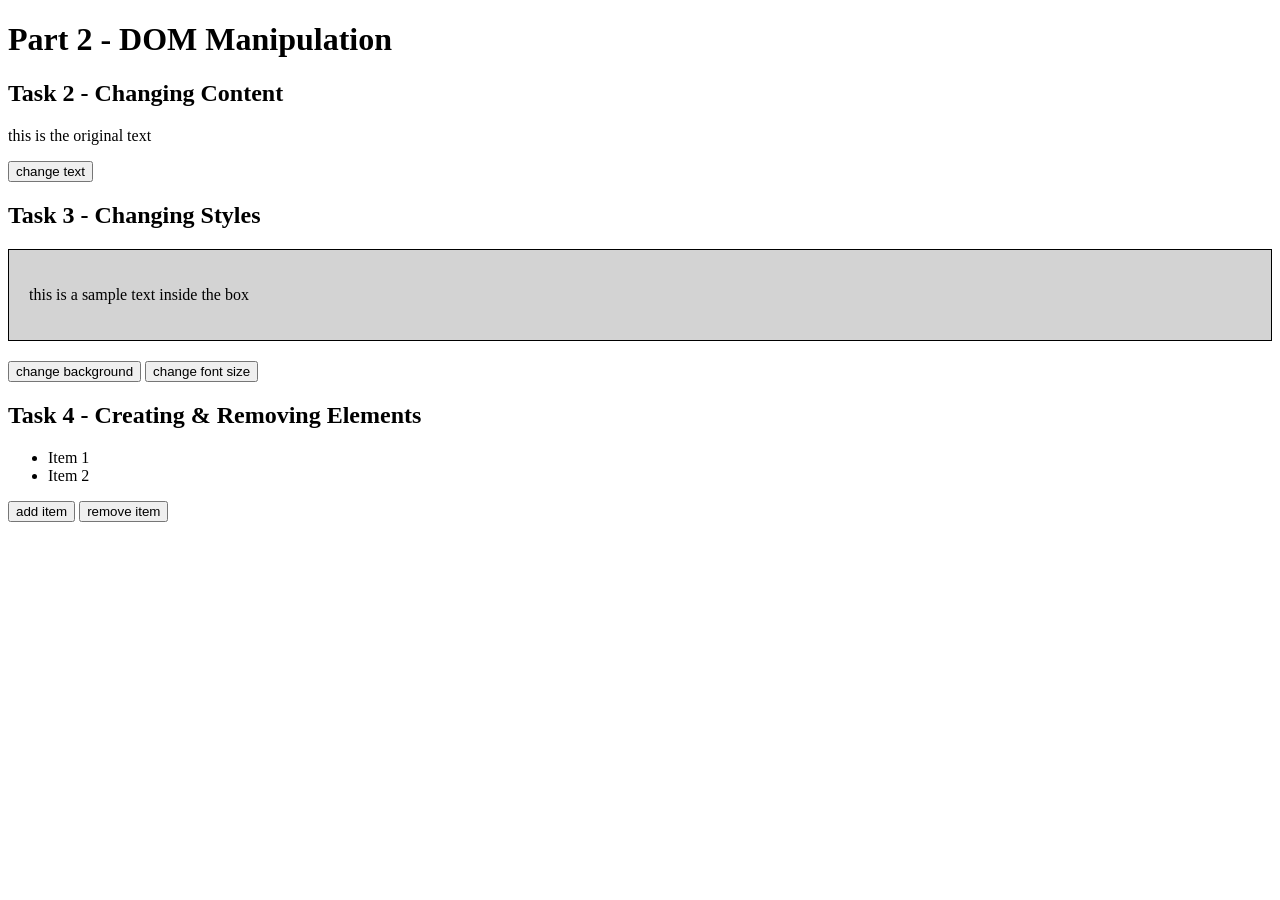
<file: dom.html>
<!DOCTYPE html>
<html lang="en">
<head>
    <meta charset="UTF-8">
    <title>DOM Manipulation</title>
    <link rel="stylesheet" href="style.css">
</head>
<body>

<h1>Part 2 - DOM Manipulation</h1>

<h2>Task 2 - Changing Content</h2>

<p id="myParagraph">this is the original text</p>

<button id="changeBtn">change text</button>


<h2>Task 3 - Changing Styles</h2>

<div id="myBox">
    <p>this is a sample text inside the box</p>
</div>

<button id="colorBtn">change background</button>
<button id="fontBtn">change font size</button>


<h2>Task 4 - Creating & Removing Elements</h2>

<ul id="itemList">
    <li>Item 1</li>
    <li>Item 2</li>
</ul>

<button id="addBtn">add item</button>
<button id="removeBtn">remove item</button>


<script src="dom.js"></script>
</body>
</html>
</file>
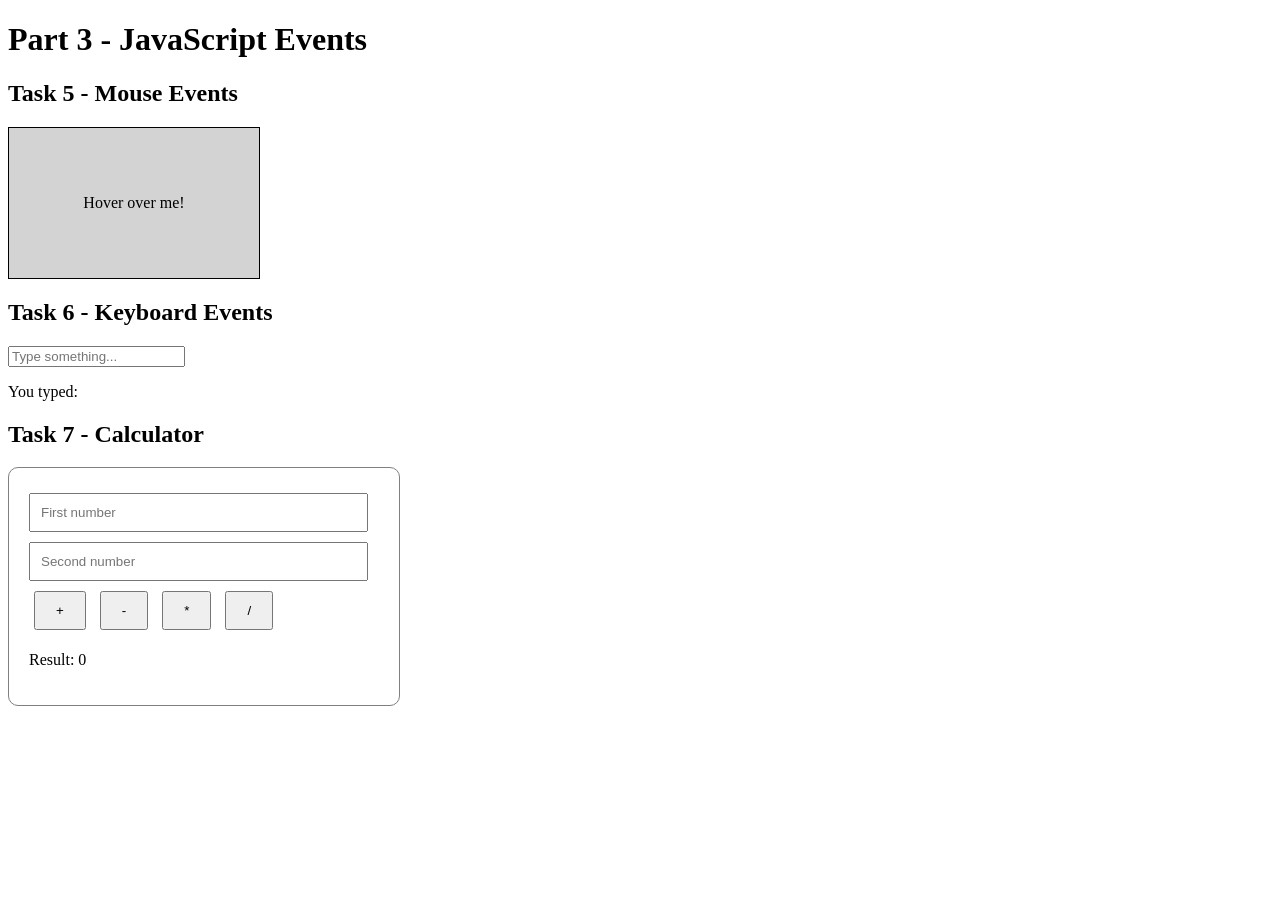
<file: events.html>
<!DOCTYPE html>
<html lang="en">
<head>
    <meta charset="UTF-8">
    <title>JavaScript Events</title>
    <link rel="stylesheet" href="style.css">
</head>
<body>

<h1>Part 3 - JavaScript Events</h1>

<h2>Task 5 - Mouse Events</h2>

<div id="mouseBox">
    Hover over me!
</div>

<h2>Task 6 - Keyboard Events</h2>

<input type="text" id="textInput" placeholder="Type something...">

<p>You typed: <span id="outputText"></span></p>

<h2>Task 7 - Calculator</h2>

<div class="calculator">
    <input type="number" id="num1" placeholder="First number">
    <input type="number" id="num2" placeholder="Second number">

    <div>
        <button id="add">+</button>
        <button id="subtract">-</button>
        <button id="multiply">*</button>
        <button id="divide">/</button>
    </div>

    <p>Result: <span id="result">0</span></p>
</div>

<script src="events.js"></script>
</body>
</html>
</file>
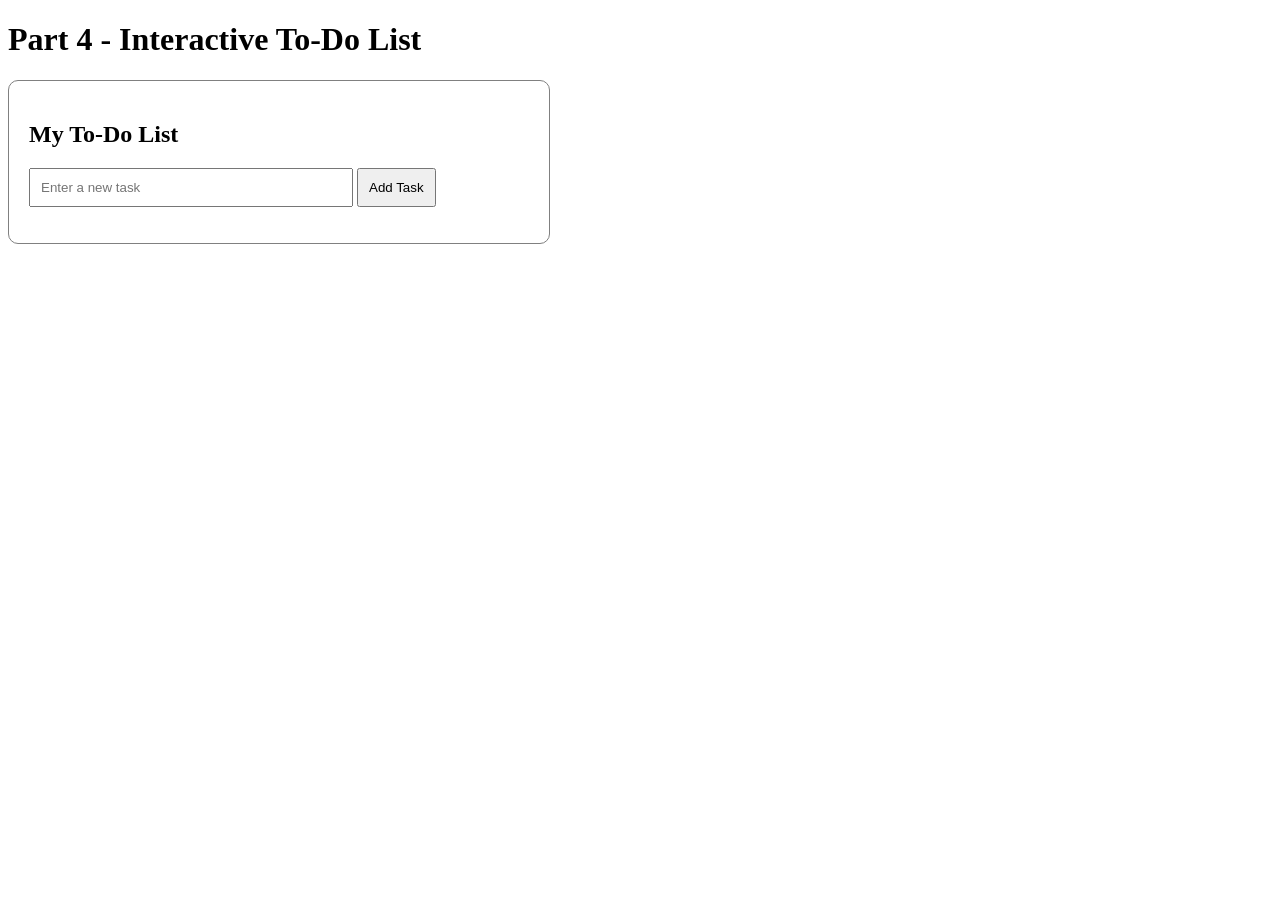
<file: todo.html>
<!DOCTYPE html>
<html lang="en">
<head>
    <meta charset="UTF-8">
    <title>To-Do List</title>
    <link rel="stylesheet" href="style.css">
</head>
<body>

<h1>Part 4 - Interactive To-Do List</h1>

<div class="todo-container">
    <h2>My To-Do List</h2>

    <input type="text" id="taskInput"
           placeholder="Enter a new task">

    <button id="addTaskBtn">Add Task</button>

    <ul id="taskList"></ul>
</div>

<script src="todo.js"></script>
</body>
</html>
</file>
<file: style.css>
#myBox {
    background-color: lightgray;
    padding: 20px;
    margin: 20px 0;
    border: 1px solid black;
}

#mouseBox {
    width: 250px;
    height: 150px;
    background-color: lightgray;
    display: flex;
    justify-content: center;
    align-items: center;
    border: 1px solid black;
    cursor: pointer;
}

.calculator {
    padding: 20px;
    border: 1px solid gray;
    border-radius: 10px;
    max-width: 350px;
}

.calculator input {
    padding: 10px;
    margin: 5px 0;
    width: 90%;
}

.calculator button {
    padding: 10px 20px;
    margin: 5px;
    cursor: pointer;
}


.todo-container {
    max-width: 500px;
    padding: 20px;
    border: 1px solid gray;
    border-radius: 10px;
}

.todo-container input {
    padding: 10px;
    width: 60%;
}

.todo-container button {
    padding: 10px;
    cursor: pointer;
}

#taskList {
    padding-left: 20px;
}

#taskList li {
    margin: 10px 0;
    padding: 10px;
    background-color: #f0f0f0;
    display: flex;
    justify-content: space-between;
    align-items: center;
    gap: 10px;
}

#taskList span {
    cursor: pointer;
    overflow-wrap: anywhere;
}

#taskList button {
    background-color: red;
    color: white;
    border: none;
    border-radius: 5px;
}

.navbar {
    display: flex;
    justify-content: center;
    gap: 20px;
    background-color: #333;
    padding: 15px;
    border-radius: 8px;
}

.navbar a {
    color: white;
    text-decoration: none;
    padding: 10px 15px;
}

.navbar a:hover {
    background-color: #555;
    border-radius: 5px;
}
</file>
